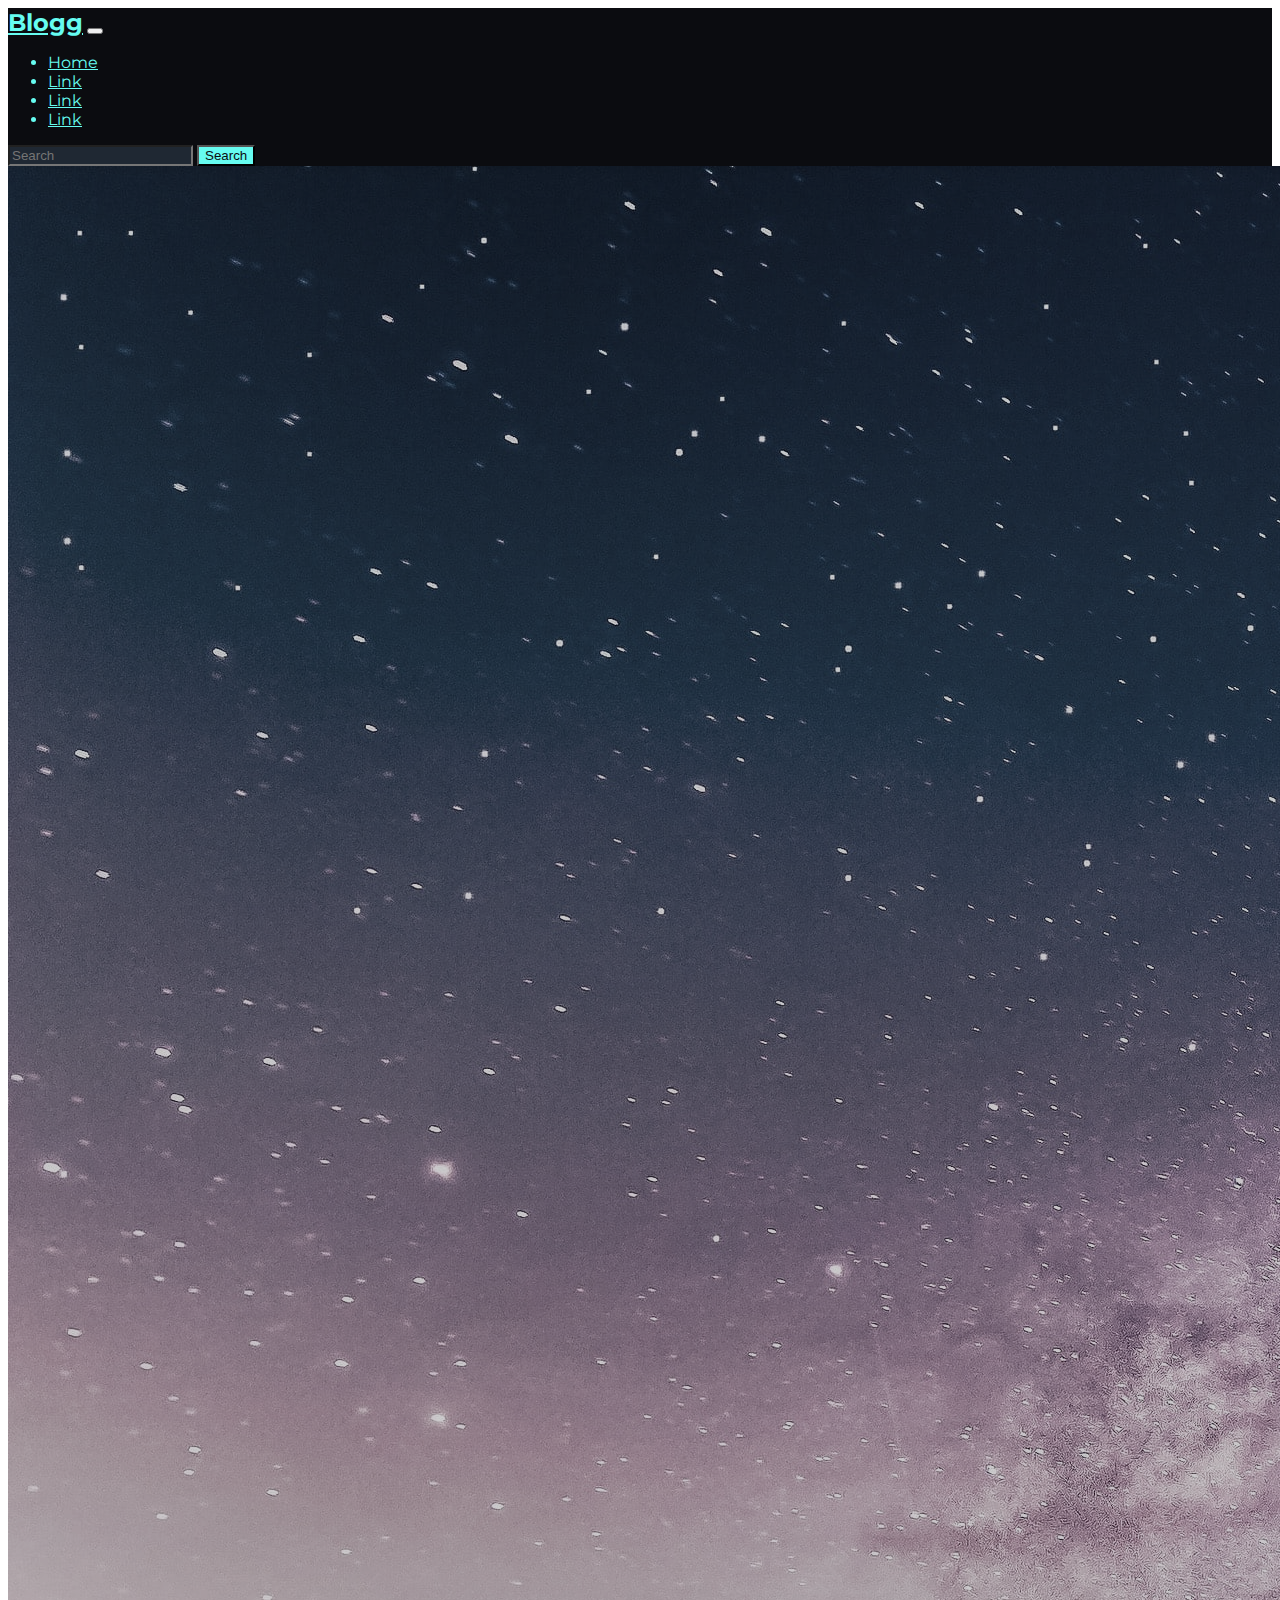
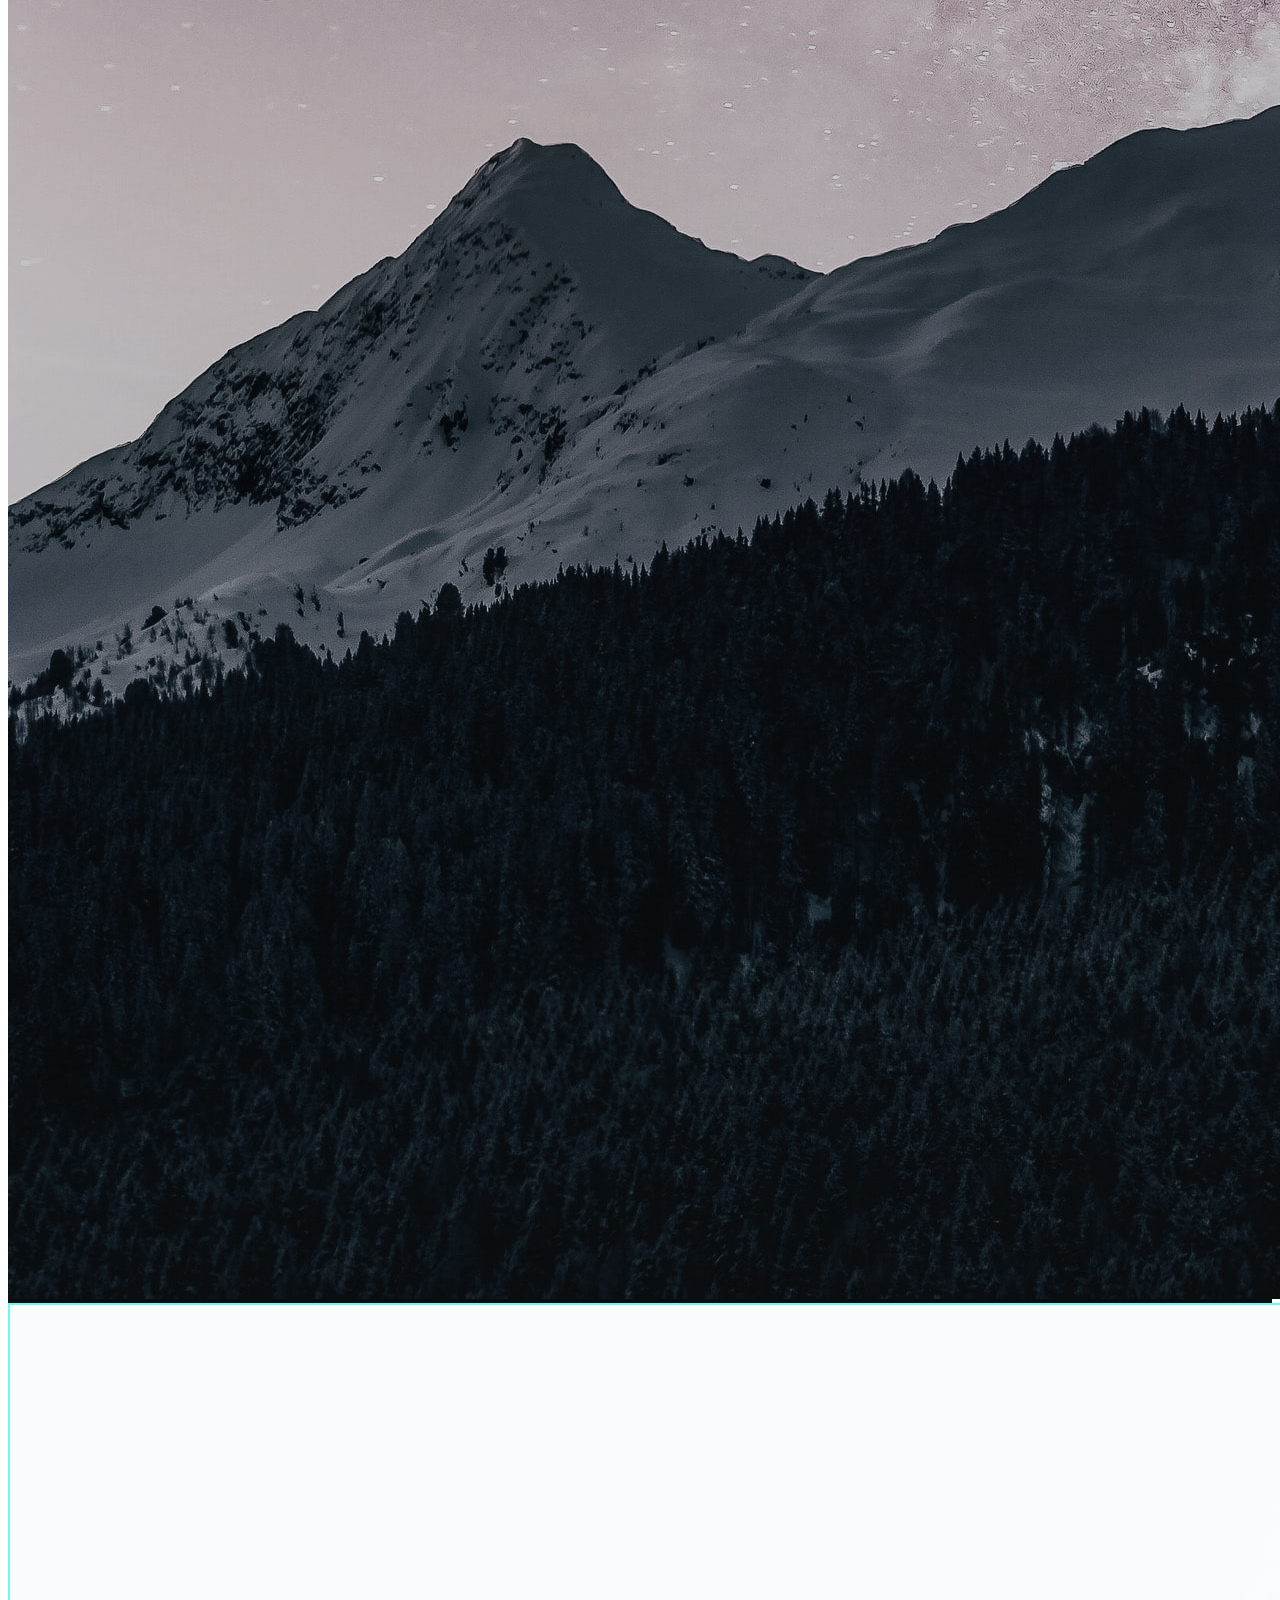
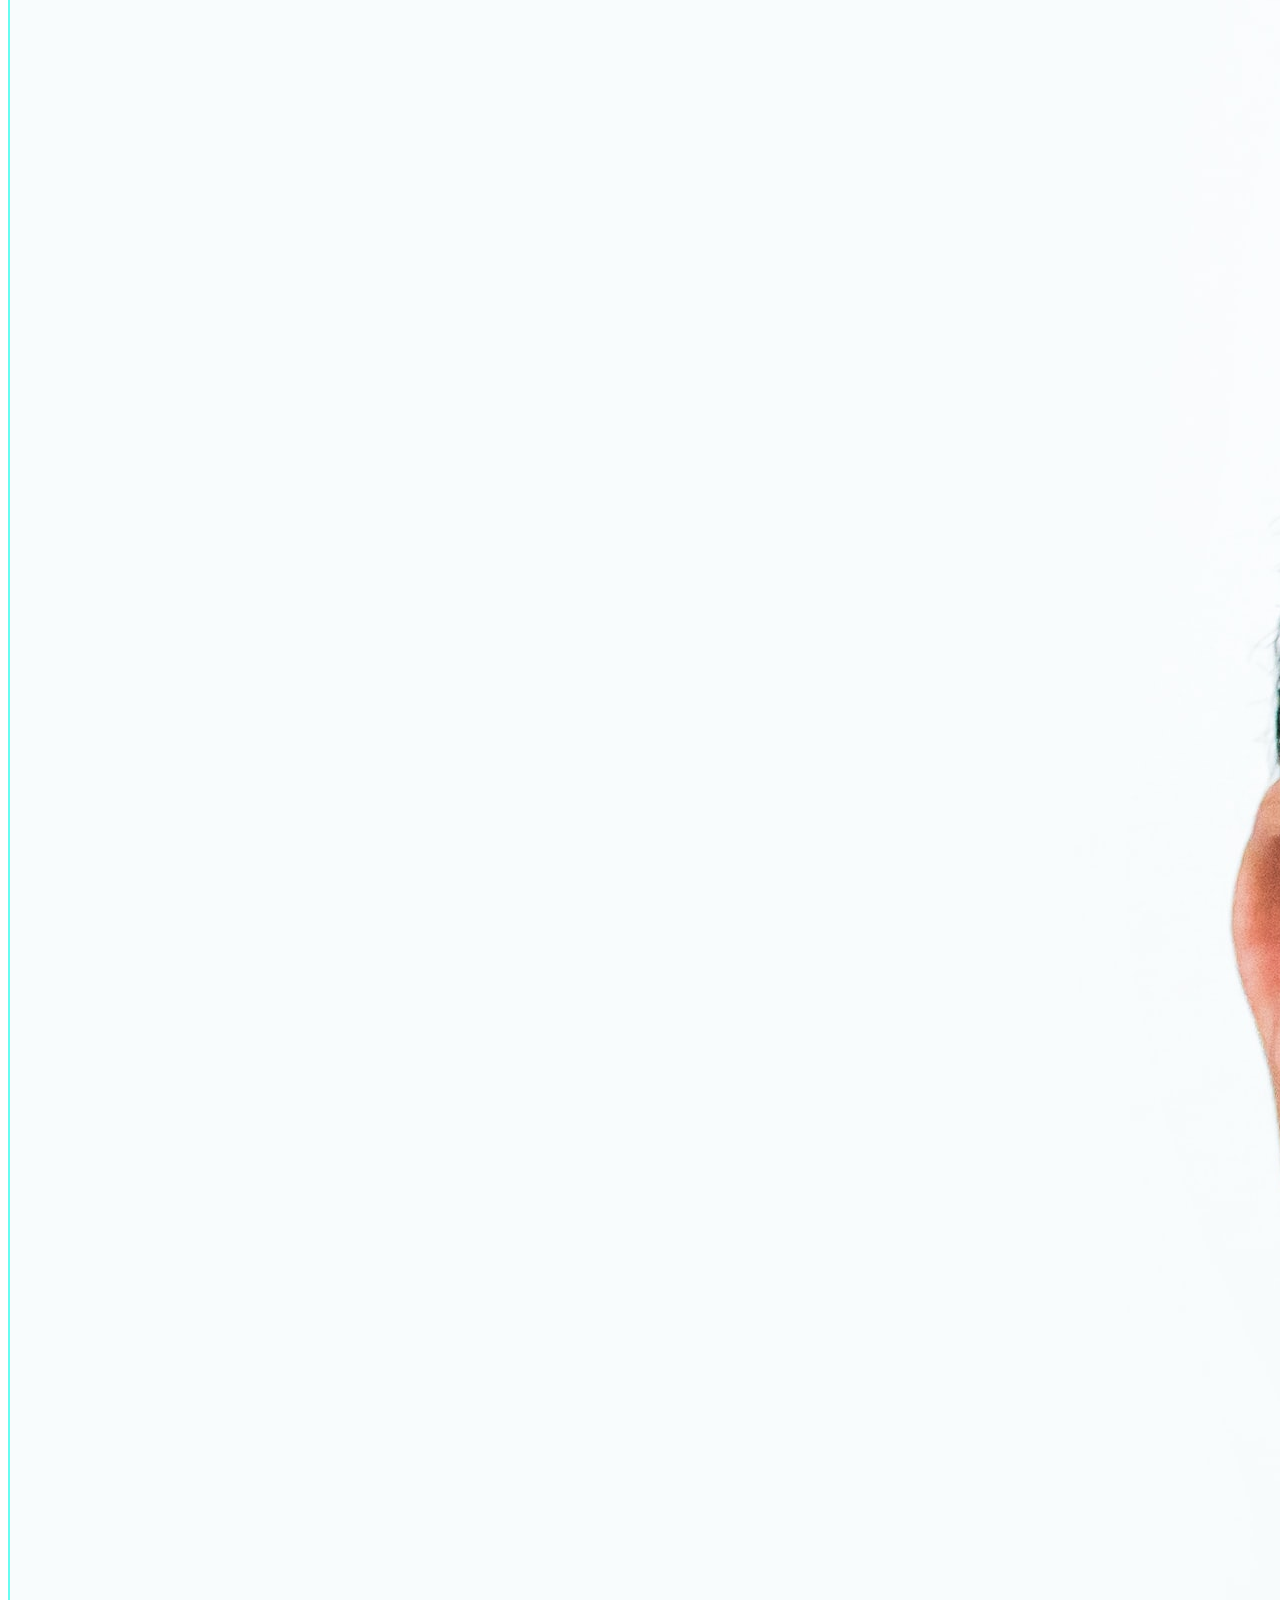
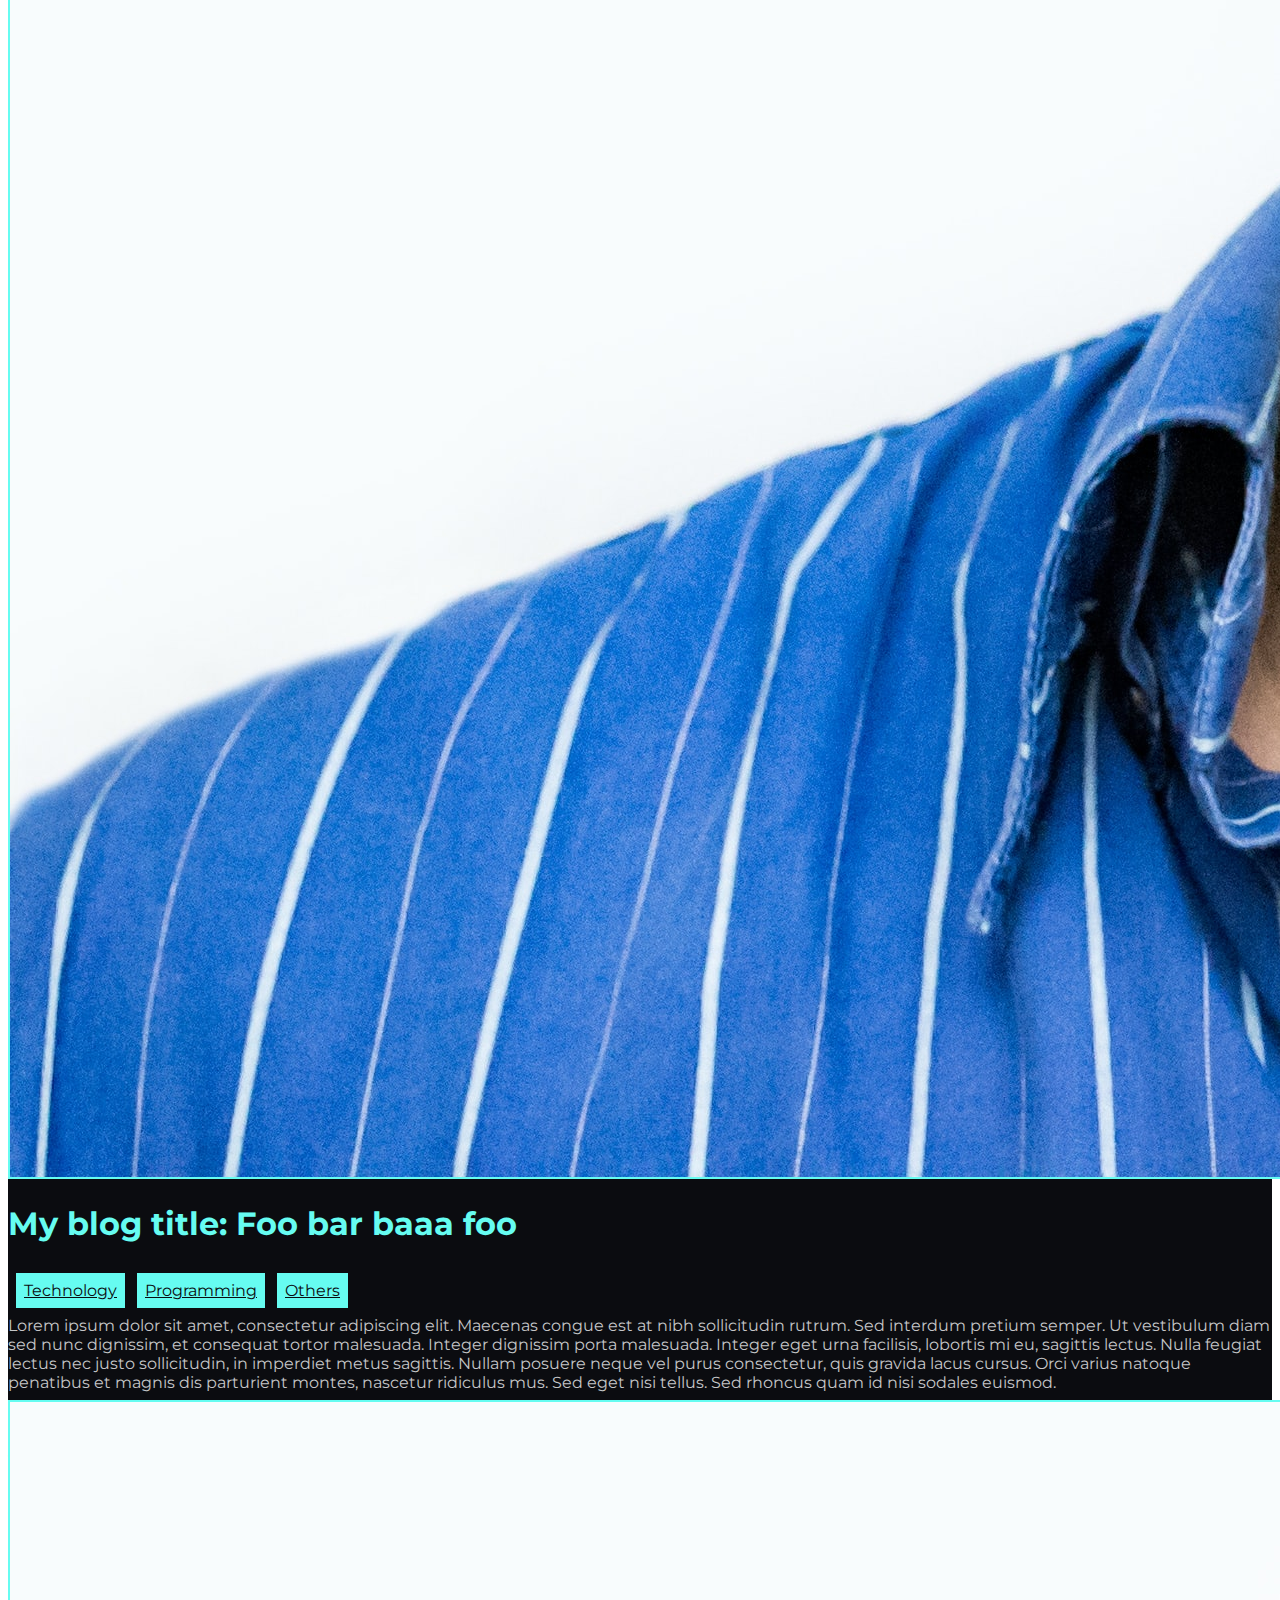
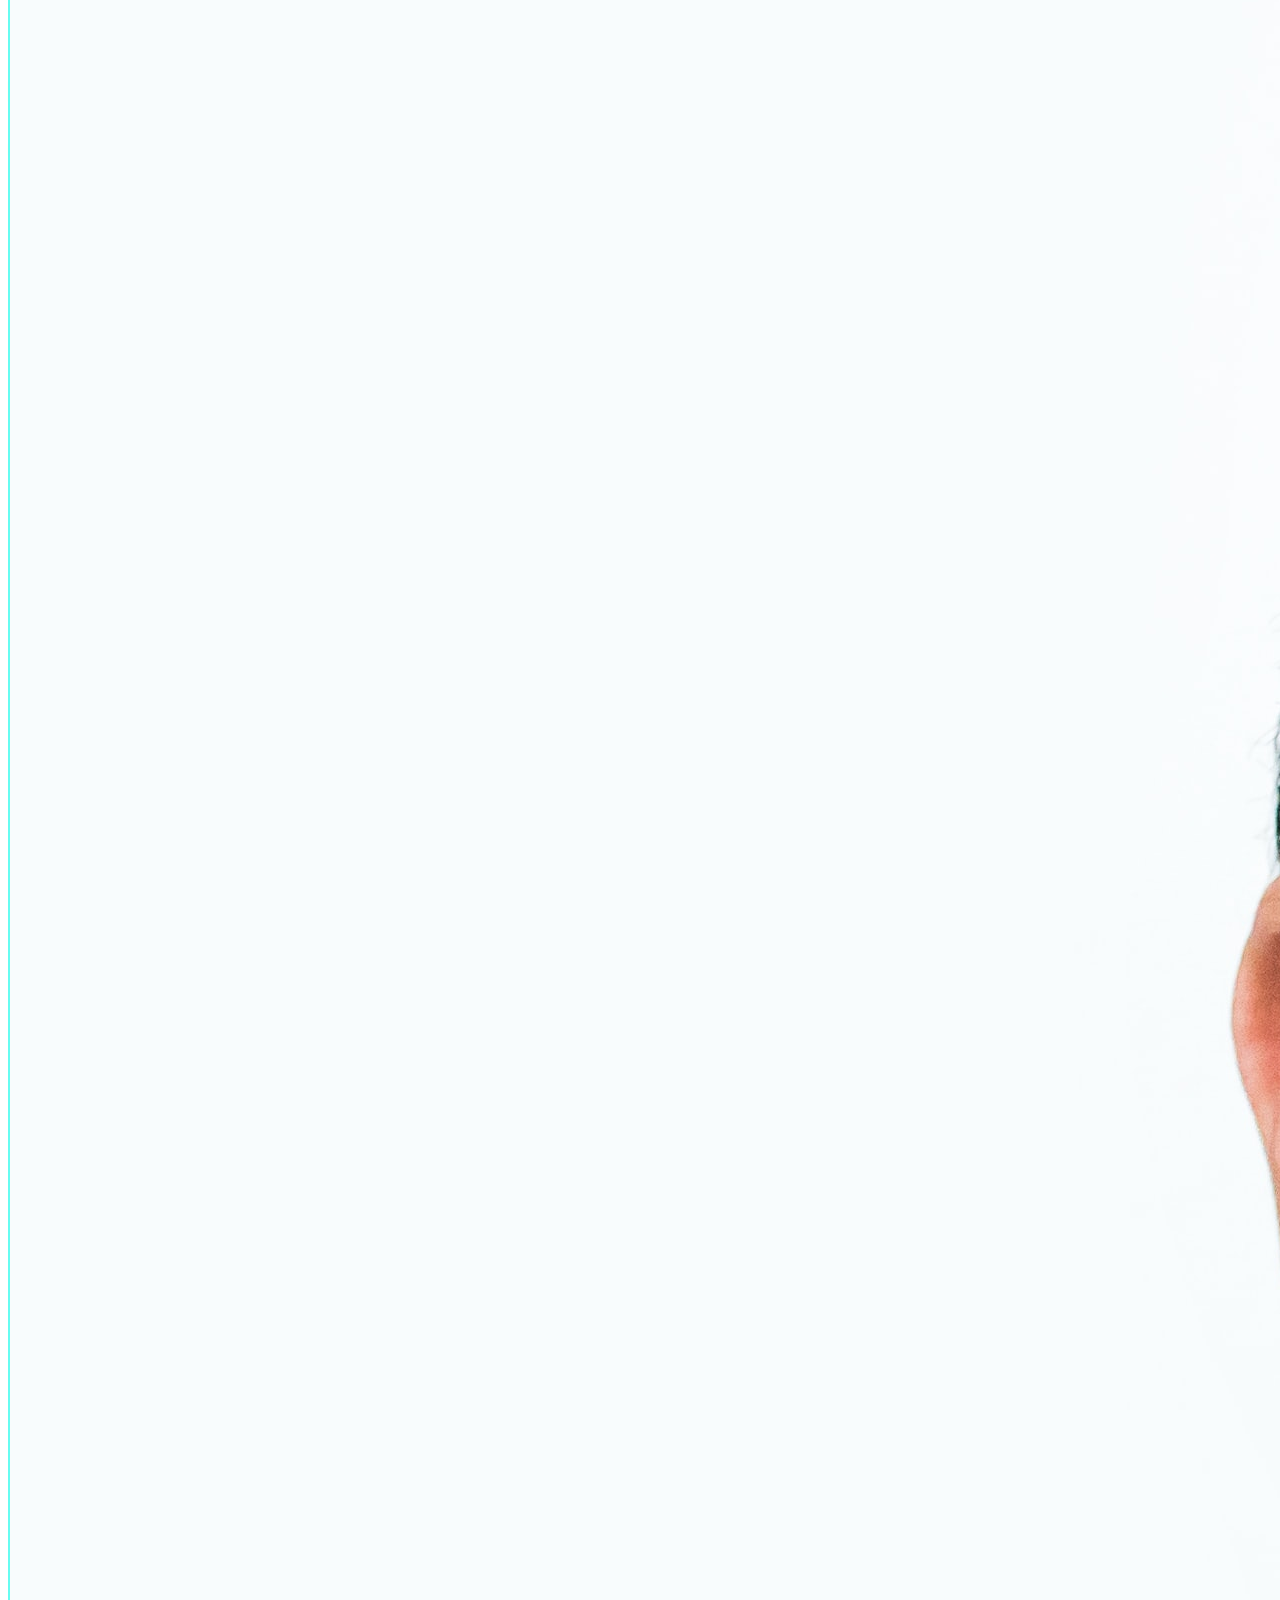
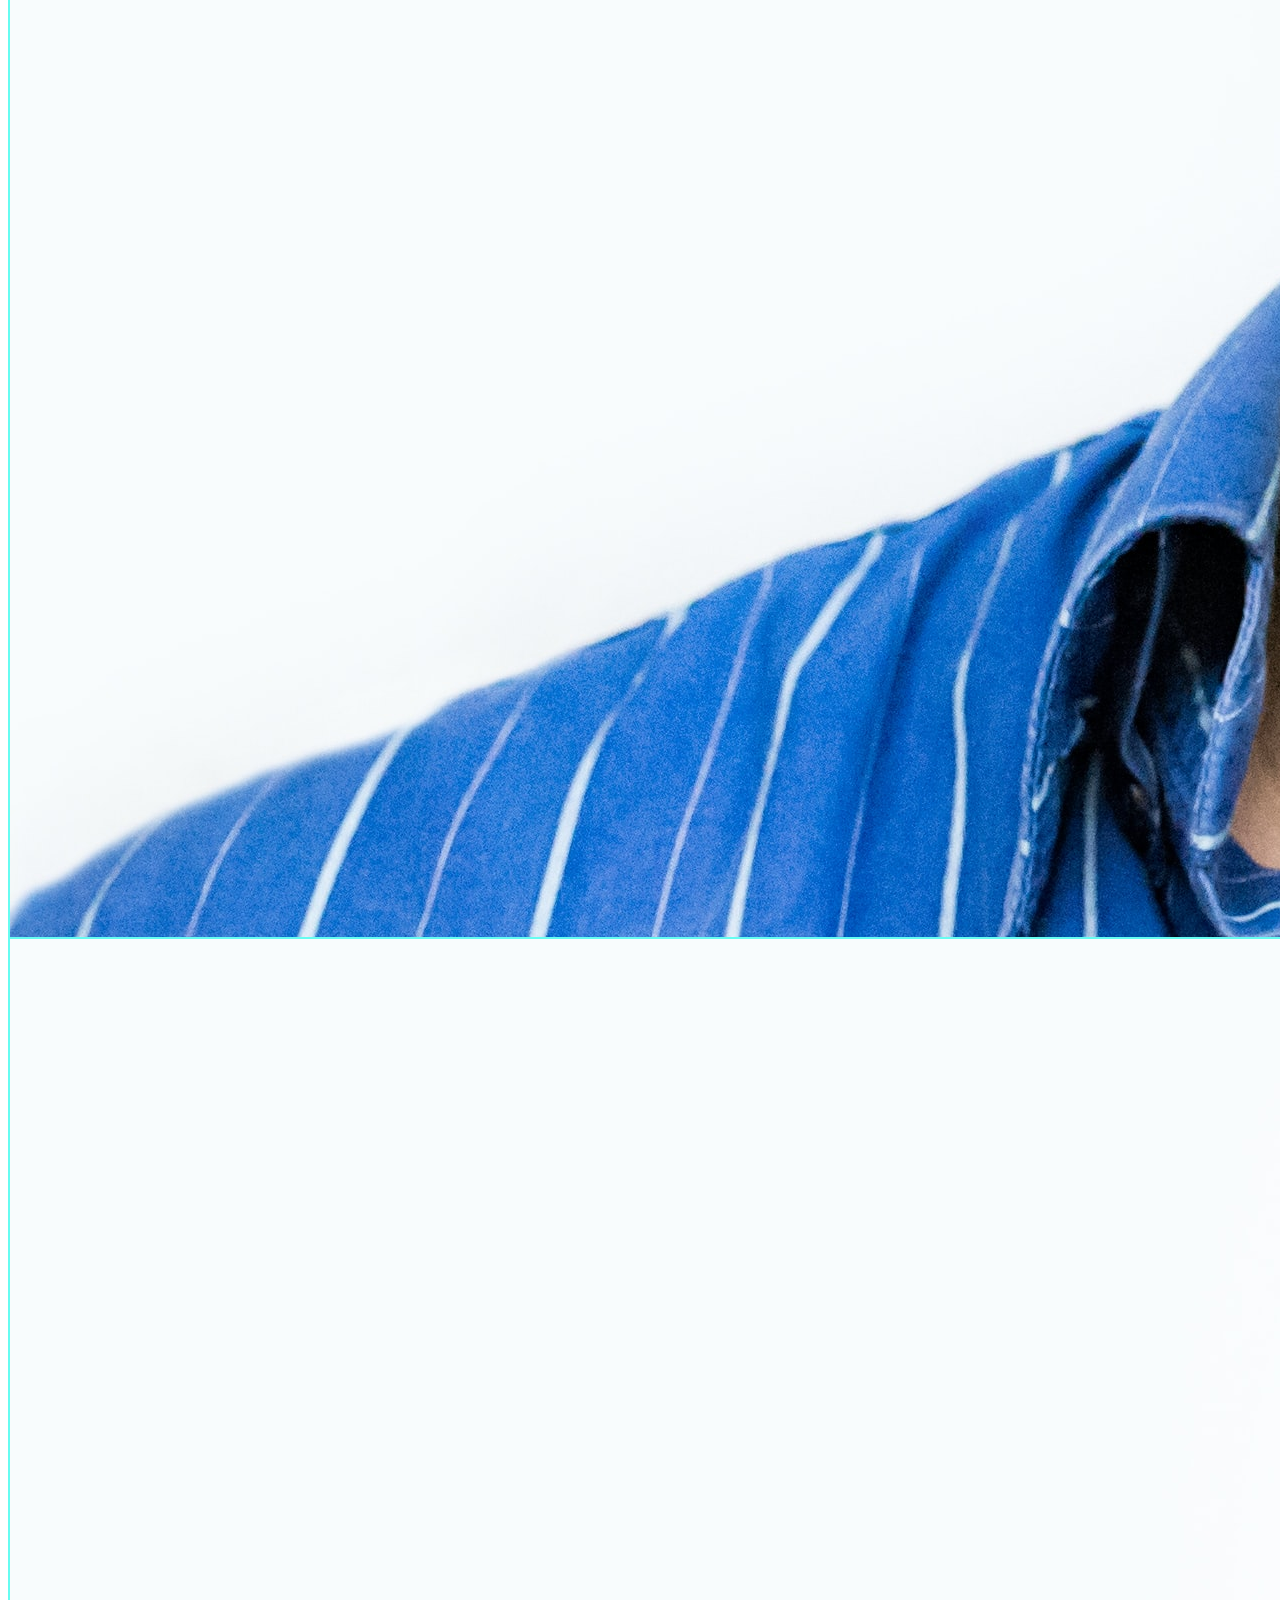
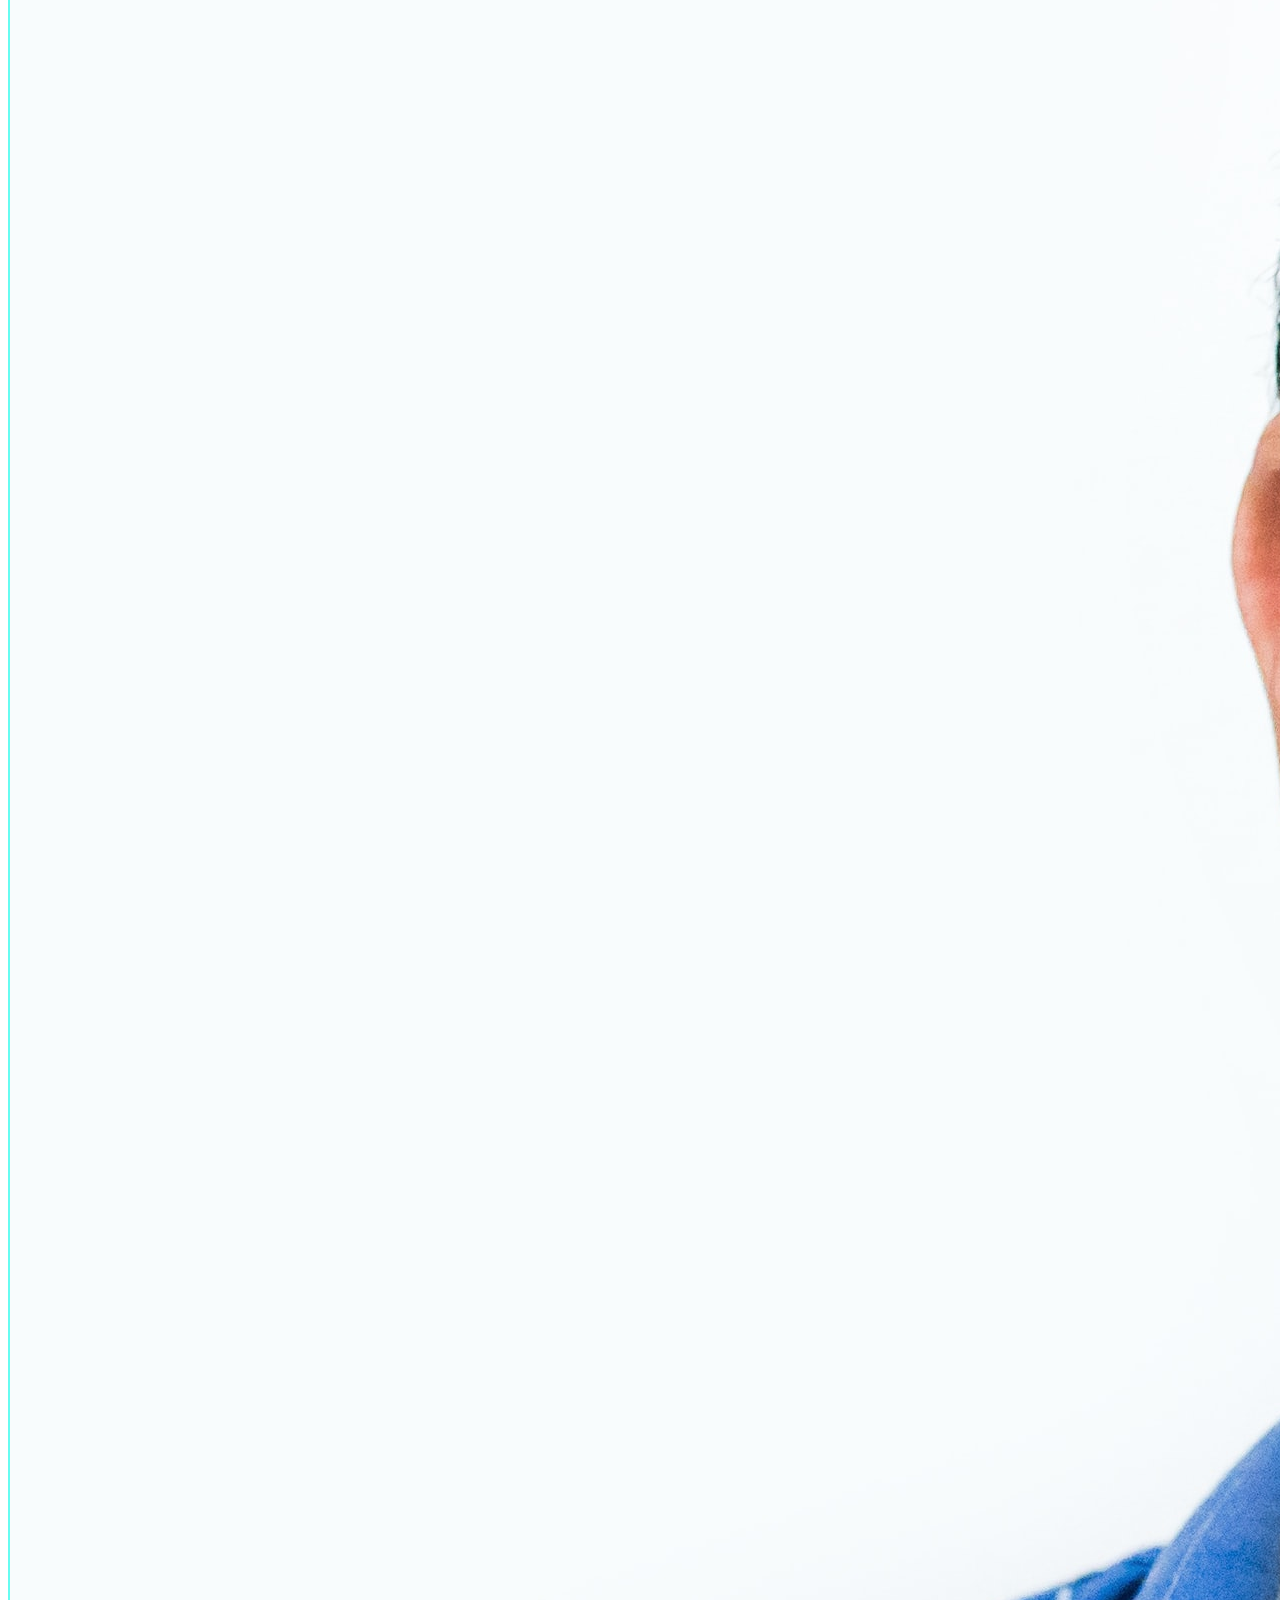
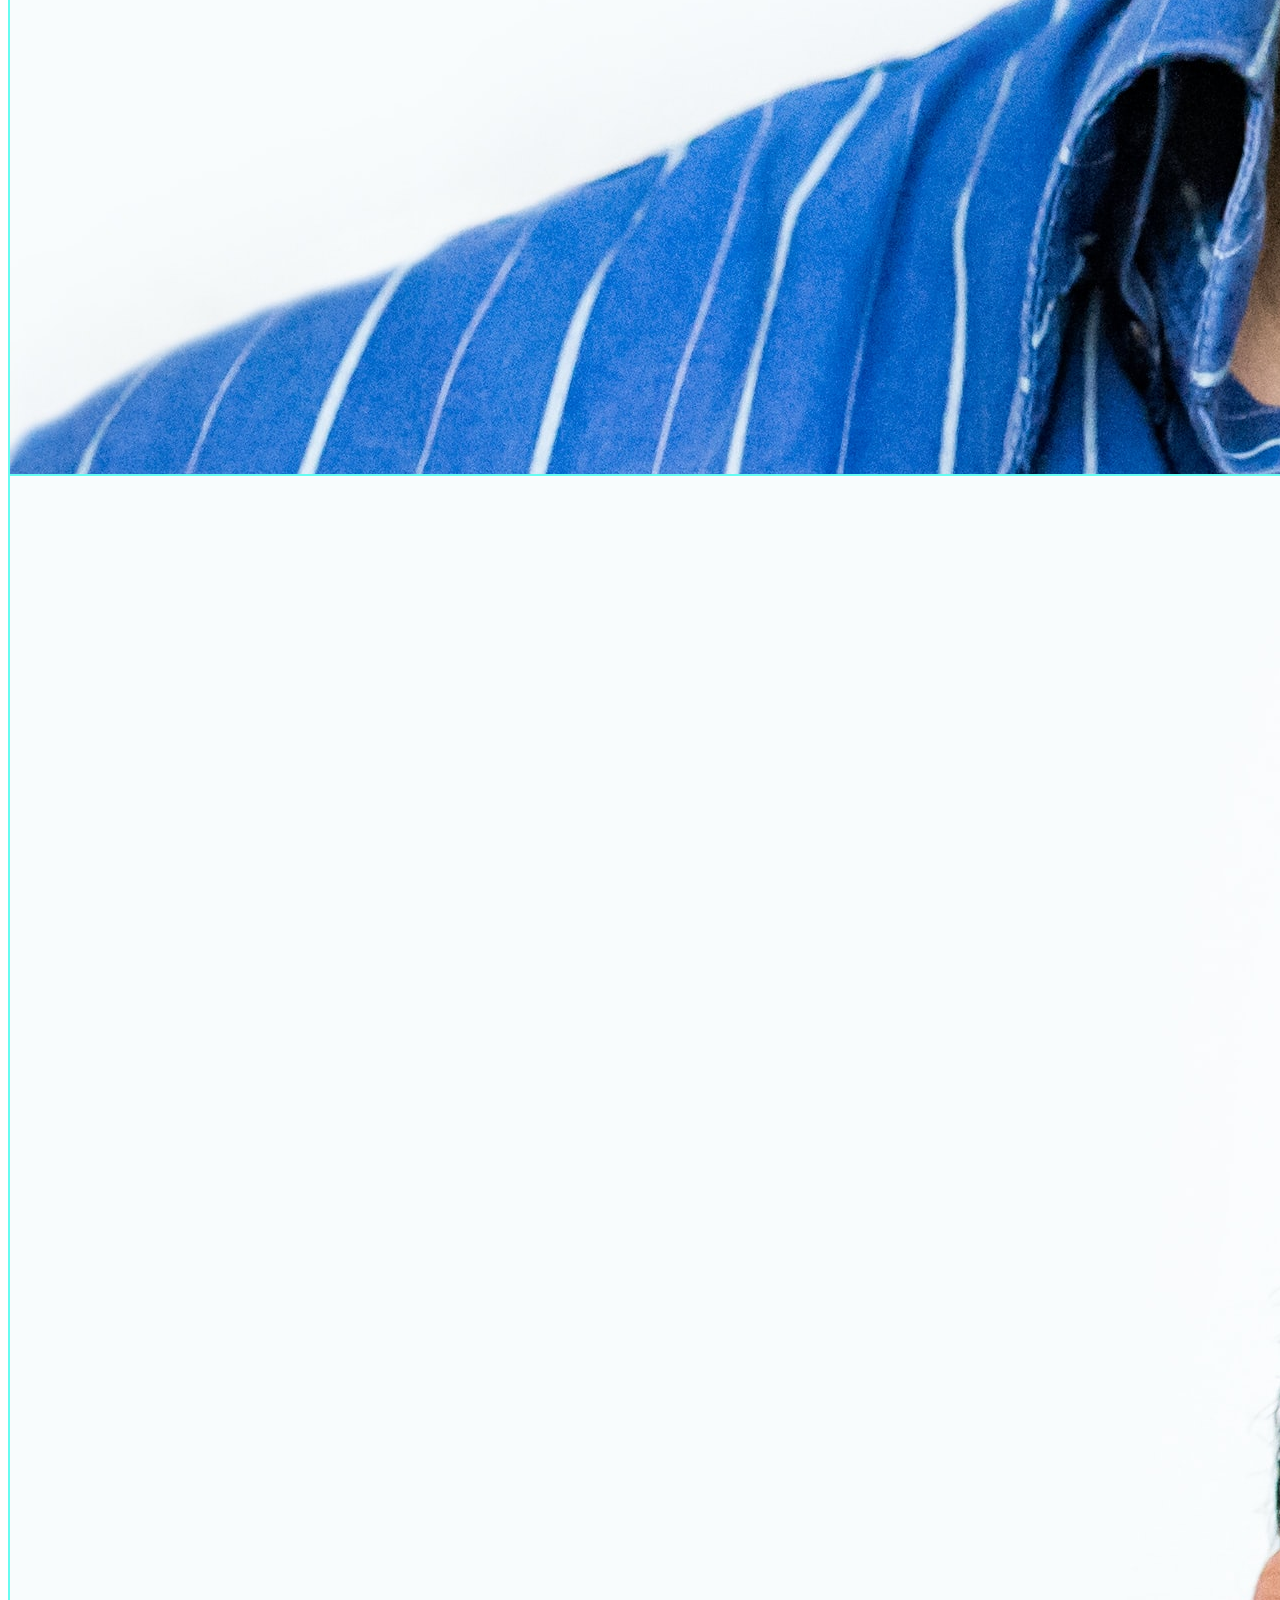
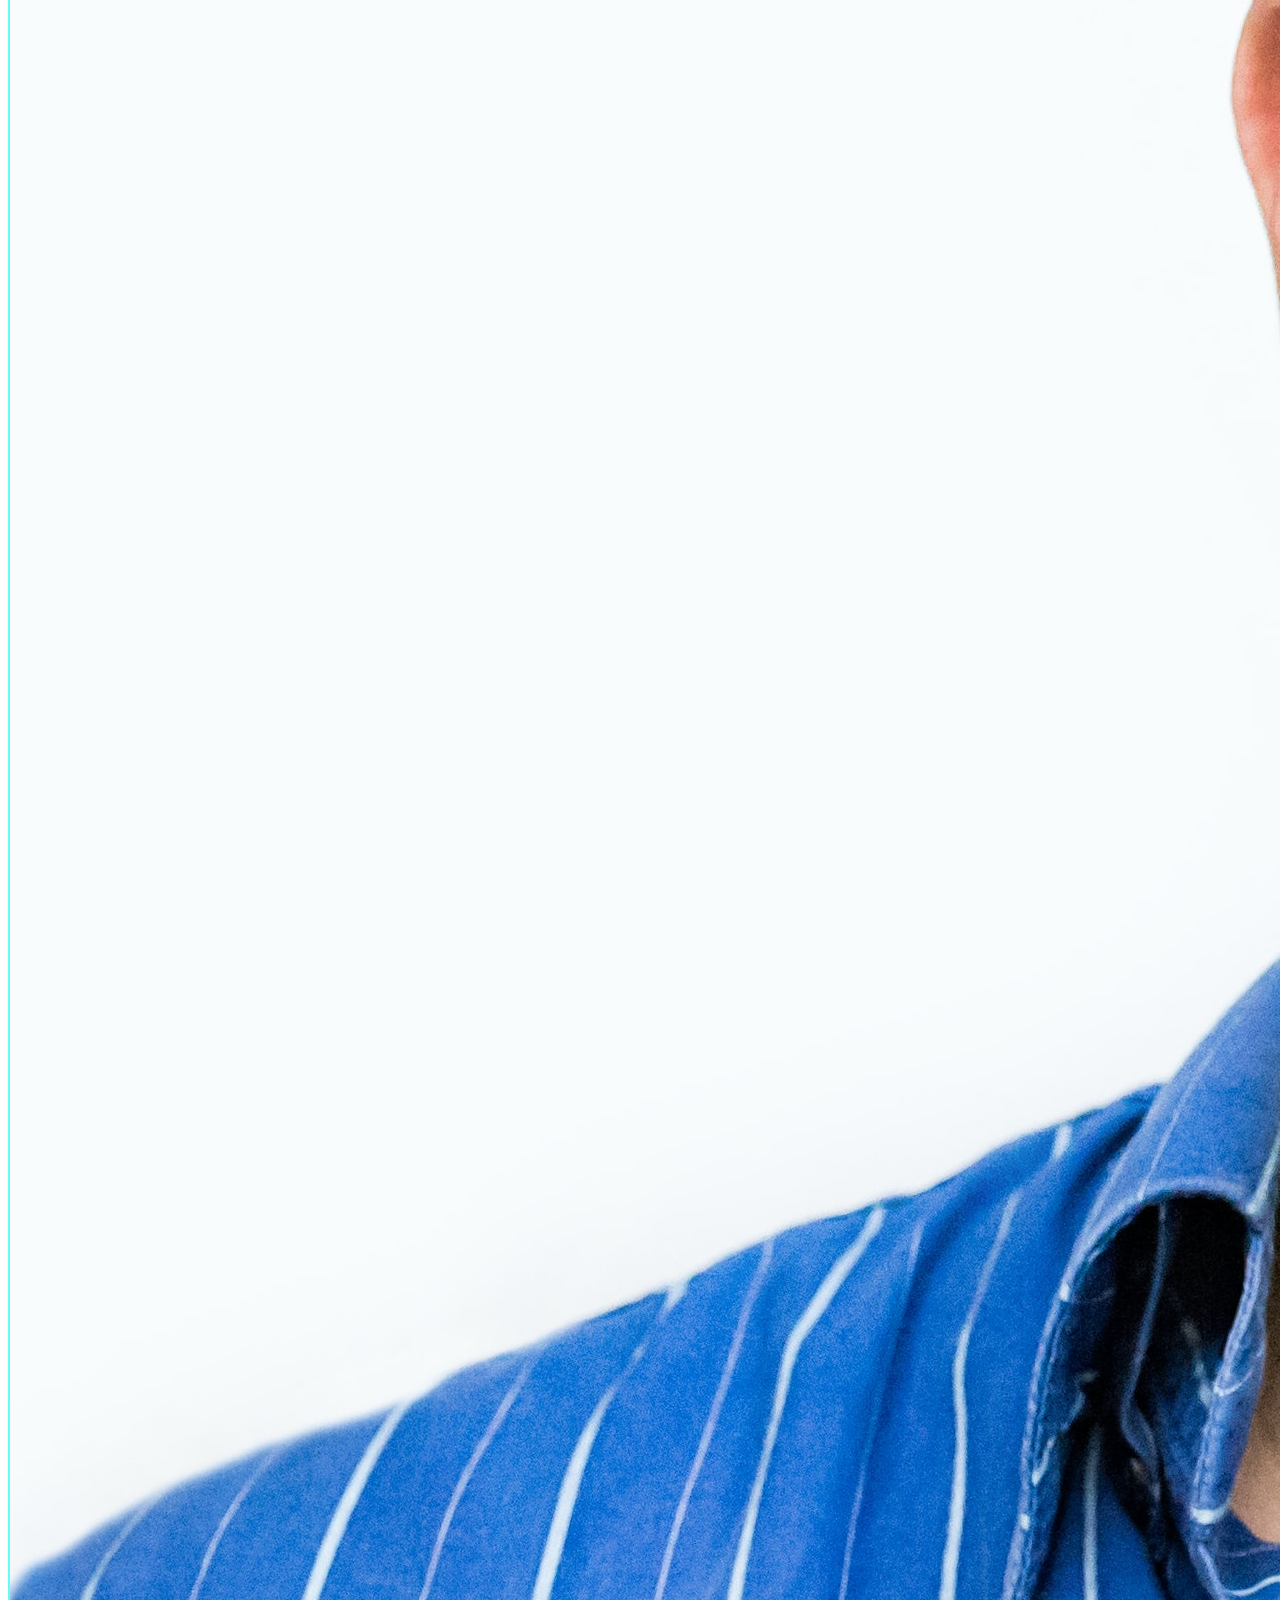
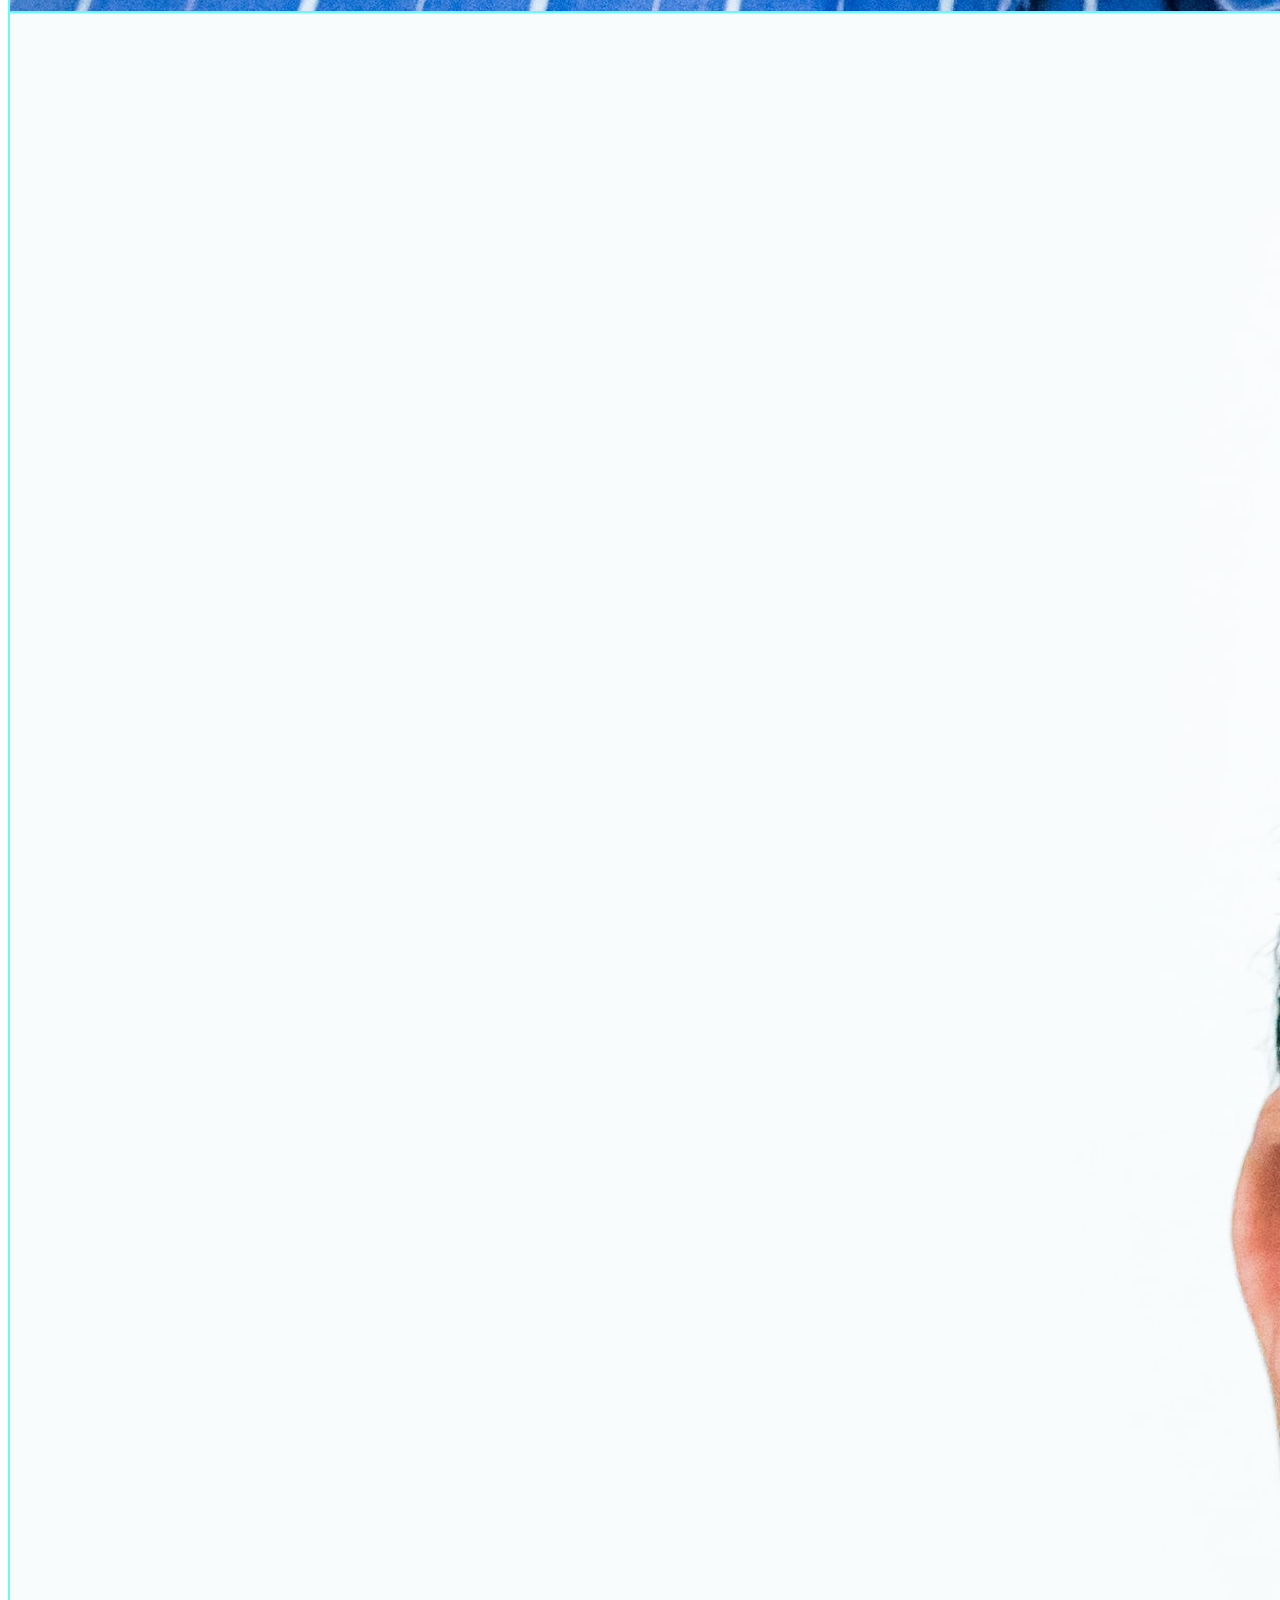
<file: detail.html>
<!doctype html>
<html lang="en">

<head>
    <title>Detail Blogg</title>
    <!-- Required meta tags -->
    <meta charset="utf-8">
    <meta name="viewport" content="width=device-width, initial-scale=1, shrink-to-fit=no">

    <!-- Bootstrap CSS -->
    <link rel="stylesheet" href="https://stackpath.bootstrapcdn.com/bootstrap/4.5.0/css/bootstrap.min.css"
        integrity="sha384-9aIt2nRpC12Uk9gS9baDl411NQApFmC26EwAOH8WgZl5MYYxFfc+NcPb1dKGj7Sk" crossorigin="anonymous">
    <!-- google font montserrat -->
    <link href="https://fonts.googleapis.com/css2?family=Montserrat:wght@100;400;700&display=swap" rel="stylesheet">
    <!-- custom css -->
    <link href="css/main.css" rel="stylesheet">
    <!-- font awesome -->
    <link rel="stylesheet" href="https://cdnjs.cloudflare.com/ajax/libs/font-awesome/4.7.0/css/font-awesome.min.css">
</head>

<body>

    <!-- header section -->
    <nav class="navbar navbar-expand-lg">
        <div class="container">
            <a class="navbar-brand" href="#">Blogg</a>
            <button class="navbar-toggler" type="button" data-toggle="collapse" data-target="#navbarSupportedContent"
                aria-controls="navbarSupportedContent" aria-expanded="false" aria-label="Toggle navigation">
                <span class="navbar-toggler-icon"></span>
            </button>

            <div class="collapse navbar-collapse" id="navbarSupportedContent">
                <ul class="navbar-nav mr-auto">
                    <li class="nav-item active">
                        <a class="nav-link" href="#">Home <span class="sr-only">(current)</span></a>
                    </li>
                    <li class="nav-item">
                        <a class="nav-link" href="#">Link</a>
                    </li>
                    <li class="nav-item">
                        <a class="nav-link" href="#">Link</a>
                    </li>
                    <li class="nav-item">
                        <a class="nav-link" href="#">Link</a>
                    </li>

                </ul>
                <form class="form-inline my-2 my-lg-0">
                    <input class="form-control border-0 rounded-0" type="search" placeholder="Search"
                        aria-label="Search">
                    <button class="btn btn-main rounded-0 btn-success my-sm-0" type="submit">Search</button>
                </form>
            </div>
        </div>
    </nav>

    <!-- Main section -->
    <section class="hero py-4">
        <div class="container">
            <div class="row">
                <div class="col-lg-8 shadow content">
                    <!-- content -->
                    <img class="img-fluid" alt="" src="img/bg.jpg">
                    <div class="row p-3">
                        <div class="col-sm-2">
                            <img class="img-fluid rounded-circle" alt="" src="img/person4.jpg">
                        </div>
                        <div class="col-sm-10">
                            <h1> My blog title: Foo bar baaa foo</h1>
                        </div>
                    </div>
                    <div class="badge px-3">
                        <a href="#">Technology</a>
                        <a href="#">Programming</a>
                        <a href="#">Others</a>
                    </div>
                    <div class="p-content p-4">
                        Lorem ipsum dolor sit amet, consectetur adipiscing elit. Maecenas congue est at nibh
                        sollicitudin rutrum. Sed interdum pretium semper. Ut vestibulum diam sed nunc dignissim, et
                        consequat tortor malesuada. Integer dignissim porta malesuada. Integer eget urna facilisis,
                        lobortis mi eu, sagittis lectus. Nulla feugiat lectus nec justo sollicitudin, in imperdiet metus
                        sagittis. Nullam posuere neque vel purus consectetur, quis gravida lacus cursus. Orci varius
                        natoque penatibus et magnis dis parturient montes, nascetur ridiculus mus. Sed eget nisi tellus.
                        Sed rhoncus quam id nisi sodales euismod.<br><br>
                        Ut ullamcorper ipsum at massa blandit suscipit. Nullam eget lorem varius, aliquet lectus vitae,
                        ultrices arcu. Phasellus non egestas eros. Vivamus vel sapien dolor. Pellentesque tincidunt
                        tortor at nunc posuere dictum. Ut vestibulum, felis vitae euismod gravida, lectus odio tempor
                        turpis, et rutrum enim neque nec velit. Pellentesque vel libero augue. Pellentesque ac tempus
                        elit, ac elementum sem. Class aptent taciti sociosqu ad litora torquent per conubia nostra, per
                        inceptos himenaeos. In iaculis finibus leo nec elementum. Maecenas tortor lacus, commodo quis
                        massa quis, congue pretium sem. Vestibulum rutrum nunc nec turpis venenatis, a rutrum velit
                        auctor. Nulla a lorem dui. Praesent eget eros in metus efficitur egestas dictum sit amet turpis.
                        Suspendisse lorem purus, tempor nec magna sed, convallis elementum erat. Maecenas quis porta
                        leo.<br><br>
                        Donec facilisis erat nec dui rutrum tempor vel non sem. Vestibulum urna urna, vulputate interdum
                        interdum ac, viverra at magna. Suspendisse potenti. Phasellus sed metus consectetur, efficitur
                        nunc aliquam, euismod ex. Ut maximus pharetra ex vitae laoreet. Ut eu accumsan felis. Mauris
                        porttitor eros et purus mattis bibendum.<br><br>
                        Nunc orci libero, efficitur vel felis vel, aliquam tempor velit. Nullam ultricies diam a est
                        ultricies efficitur. Orci varius natoque penatibus et magnis dis parturient montes, nascetur
                        ridiculus mus. Morbi pharetra felis vel laoreet elementum. Morbi sollicitudin ac libero eu
                        vehicula. Phasellus dignissim sapien id arcu semper, sit amet volutpat enim egestas. Mauris
                        pulvinar elit sem, in cursus libero pharetra non.
                    </div>
                </div>
                <div class="col-lg-4">
                    <!-- social links -->
                    <div class="social-links row text-center">
                        <div class="col-sm-4 py-4">
                            <a class="social-link w-100">
                                <i class="fa fa-facebook-official"></i>
                            </a>
                        </div>
                        <div class="col-sm-4 py-4 primary-color">
                            <a class="social-link w-100">
                                <i class="fa fa-twitter"></i>
                            </a>
                        </div>
                        <div class="col-sm-4 py-4">
                            <a class="social-link w-100">
                                <i class="fa fa-youtube-play"></i>
                            </a>
                        </div>
                    </div>
                    <h4 class="aside-heading mt-4 mb-3 pl-2">Popular Posts</h4>
                    <div class="hero-post  shadow mb-3">
                        <img class="img-fluid" alt="" src="img/bg.jpg">
                        <div class="hero-post-badges text-center">
                            <a class="p-2 px-3 mb-2" href="#"><i class="mr-2 fa fa-calendar-o"></i>15 Mar 2020</a>
                            <a class="p-2 px-3" href="#">Technology</a>
                        </div>
                        <div class="hero-post-content">
                            <div class="row">
                                <div class="col-md-3">
                                    <img alt="Author" class="img-fluid rounded-circle" src="img/person4.jpg">
                                </div>
                                <div class="col-md-9">
                                    <h3>My blog post...</h3>
                                </div>
                            </div>
                        </div>
                    </div>
                    <div class="hero-post  shadow mb-3">
                        <img class="img-fluid" alt="" src="img/bg.jpg">
                        <div class="hero-post-badges text-center">
                            <a class="p-2 px-3 mb-2" href="#"><i class="mr-2 fa fa-calendar-o"></i>15 Mar 2020</a>
                            <a class="p-2 px-3" href="#">Technology</a>
                        </div>
                        <div class="hero-post-content">
                            <div class="row">
                                <div class="col-md-3">
                                    <img alt="Author" class="img-fluid rounded-circle" src="img/person4.jpg">
                                </div>
                                <div class="col-md-9">
                                    <h3>My blog post...</h3>
                                </div>
                            </div>
                        </div>
                    </div>
                    <div class="hero-post  shadow mb-3">
                        <img class="img-fluid" alt="" src="img/bg.jpg">
                        <div class="hero-post-badges text-center">
                            <a class="p-2 px-3 mb-2" href="#"><i class="mr-2 fa fa-calendar-o"></i>15 Mar 2020</a>
                            <a class="p-2 px-3" href="#">Technology</a>
                        </div>
                        <div class="hero-post-content">
                            <div class="row">
                                <div class="col-md-3">
                                    <img alt="Author" class="img-fluid rounded-circle" src="img/person4.jpg">
                                </div>
                                <div class="col-md-9">
                                    <h3>My blog post...</h3>
                                </div>
                            </div>
                        </div>
                    </div>
                    <div class="hero-post  shadow">
                        <img class="img-fluid" alt="" src="img/bg.jpg">
                        <div class="hero-post-badges text-center">
                            <a class="p-2 px-3 mb-2" href="#"><i class="mr-2 fa fa-calendar-o"></i>15 Mar 2020</a>
                            <a class="p-2 px-3" href="#">Technology</a>
                        </div>
                        <div class="hero-post-content">
                            <div class="row">
                                <div class="col-md-3">
                                    <img alt="Author" class="img-fluid rounded-circle" src="img/person4.jpg">
                                </div>
                                <div class="col-md-9">
                                    <h3>My blog post...</h3>
                                </div>
                            </div>
                        </div>
                    </div>
                    <h4 class="aside-heading mt-4 mb-3 pl-2">Popular Categories</h4>
                    <div class="badges w-100">
                        <a href="#">Technology</a>
                        <a href="#">Progrmming</a>
                        <a href="#">Bootstrap</a>
                        <a href="#">Javascript</a>
                        <a href="#">HTML</a>
                        <a href="#">CSS</a>
                        <a href="#">Fonts</a>
                        <a href="#">Technology</a>
                        <a href="#">Progrmming</a>
                        <a href="#">Bootstrap</a>
                        <a href="#">Javascript</a>
                        <a href="#">HTML</a>
                        <a href="#">CSS</a>
                        <a href="#">Fonts</a>
                    </div>
                </div>
            </div>
        </div>
    </section>

    <!-- footer -->
    <footer class="footer py-4">
        <div class="container">
            <div class="row">
                <div class="col-md-4">
                    <a class="footer-logo" href="">Blogg</a>
                    <p> Lorem ipsum dolor sit amet, consectetur adipiscing elit. Aenean hendrerit, orci non
                        condimentum elementum
                    </p>
                </div>
                <div class="col-md-4">
                    <h4>Useful Links</h4>
                    <ul>
                        <li><a href="#">Home</a></li>
                        <li><a href="#">Terms</a></li>
                        <li><a href="#">Privacy</a></li>
                        <li><a href="#">NewsLetter</a></li>
                        <li><a href="#">Contact us</a></li>
                    </ul>
                </div>
                <div class="col-md-4">
                    <h4>Newsletter</h4>
                    <form class="form-inline my-2 my-lg-0">
                        <input class="form-control border-0 rounded-0" type="search" placeholder="Search"
                            aria-label="Search">
                        <button class="btn btn-main rounded-0 btn-success my-sm-0" type="submit">Search</button>
                    </form>
                </div>

            </div>
            <div class="w-100 text-center credits">
                <p>Made by ABC &copy; 2020. All rights reserved</p>
            </div>
        </div>
    </footer>

    <!-- Optional JavaScript -->
    <!-- jQuery first, then Popper.js, then Bootstrap JS -->
    <script src="https://code.jquery.com/jquery-3.5.1.slim.min.js"
        integrity="sha384-DfXdz2htPH0lsSSs5nCTpuj/zy4C+OGpamoFVy38MVBnE+IbbVYUew+OrCXaRkfj"
        crossorigin="anonymous"></script>
    <script src="https://cdn.jsdelivr.net/npm/popper.js@1.16.0/dist/umd/popper.min.js"
        integrity="sha384-Q6E9RHvbIyZFJoft+2mJbHaEWldlvI9IOYy5n3zV9zzTtmI3UksdQRVvoxMfooAo"
        crossorigin="anonymous"></script>
    <script src="https://stackpath.bootstrapcdn.com/bootstrap/4.5.0/js/bootstrap.min.js"
        integrity="sha384-OgVRvuATP1z7JjHLkuOU7Xw704+h835Lr+6QL9UvYjZE3Ipu6Tp75j7Bh/kR0JKI"
        crossorigin="anonymous"></script>
</body>

</html>
</file>
<file: css/main.css>
/* colors

background
0B0C10

secondary background
1F2833
Grey
C5C6C7
primary
66FCF1
secondary
45A29 
*/

body{
    font-family: 'Montserrat', sans-serif;
}

h1,h2,h3,h4,h5,h6{
    font-weight: 700;
    color: #66FCF1;
}

h3{
    font-size: 1.4rem;
}
a{
    color: #66FCF1;
}

a:hover{
    text-decoration: none !important;
    color: #fff !important;
}
input{
    background-color: #1F2833 !important;
    color: #66FCF1 !important;
}

img{
    filter: grayscale(50%) brightness(0.8);
}

img.rounded-circle{
    filter: none;
    border: 2px solid #66FCF1;
}

/* header */
.navbar{
    background-color: #0B0C10;
    color: #66FCF1 !important;
}

.navbar-brand, .footer-logo {
    font-weight: 700;
    font-size: 1.5rem;
}

.btn-main{
    background-color: #66FCF1 !important;
    color: #0B0C10 !important;
}

/* hero */
.hero{
    background-color: #1F2833;    
}

.hero-post{
    position: relative;
}
.hero-post-badges{
    position: absolute;
    top:10px;
    right:10px;
}

.hero-post-badges > a {
    background-color: #0B0C10;
    color: #66FCF1;
    display: block;
    font-size: 0.8rem;
}

.hero-post-content{
    position: absolute;
    bottom: 10px;
    color: #66FCF1;
}

/* main blog */
.blog-posts{
    background-color: #0B0C10;
    color: #C5C6C7;
}

.blog-post img{
    width: 100%;
    height: 100%;
    object-fit: cover;
}
.blog-post{
    background-color: #1F2833;
}

.blogpost h3{
    font-size: 1.4rem;
}
.blog-post p {
    font-size:0.9rem;
}

.blog-post .col-sm-8{
    border-left: 3px solid #66FCF1;
}

.badge{
    padding-top: 1rem;
    padding-bottom: 1rem;
}

.badge > a {
    margin-left: 0.5rem;
    padding: 0.5rem;
    background-color: #66FCF1;
    color:#0B0C10;
}

/* aside */
.social-links{
    background-color: #66FCF1;
    color:#0B0C10;
    font-size: 1.5rem;
}

.secondary-color{
    background-color: #1F2833;
    color:#66FCF1;
}

.primary-color{
    background-color: #0B0C10;
    color:#66FCF1;
}

.aside-heading{
    border-left: 3px solid #66FCF1;
}

.author p{
    font-size: 0.9rem;
}

.author-social-links a{
    margin-left: 0.8rem;

}

.badges{
    padding-top: 1rem;
    padding-bottom: 1rem;
}

.badges > a {
    margin-left: 0.5rem;
    display:inline-block;
    margin:0.2rem;
    padding: 0.5rem;
    background-color: #66FCF1;
    color:#0B0C10;
}

/* footer */
.footer{
    background-color: #1F2833;
    color: #C5C6C7;
}

.footer p{
    font-size: 0.9rem;
}
.footer input{
    background-color: #0B0C10 !important;
}

.footer a{
    color: #66FCF1;
}

/* detail page */
.content{
    background-color: #0B0C10;
    color: #C5C6C7;
}
</file>
